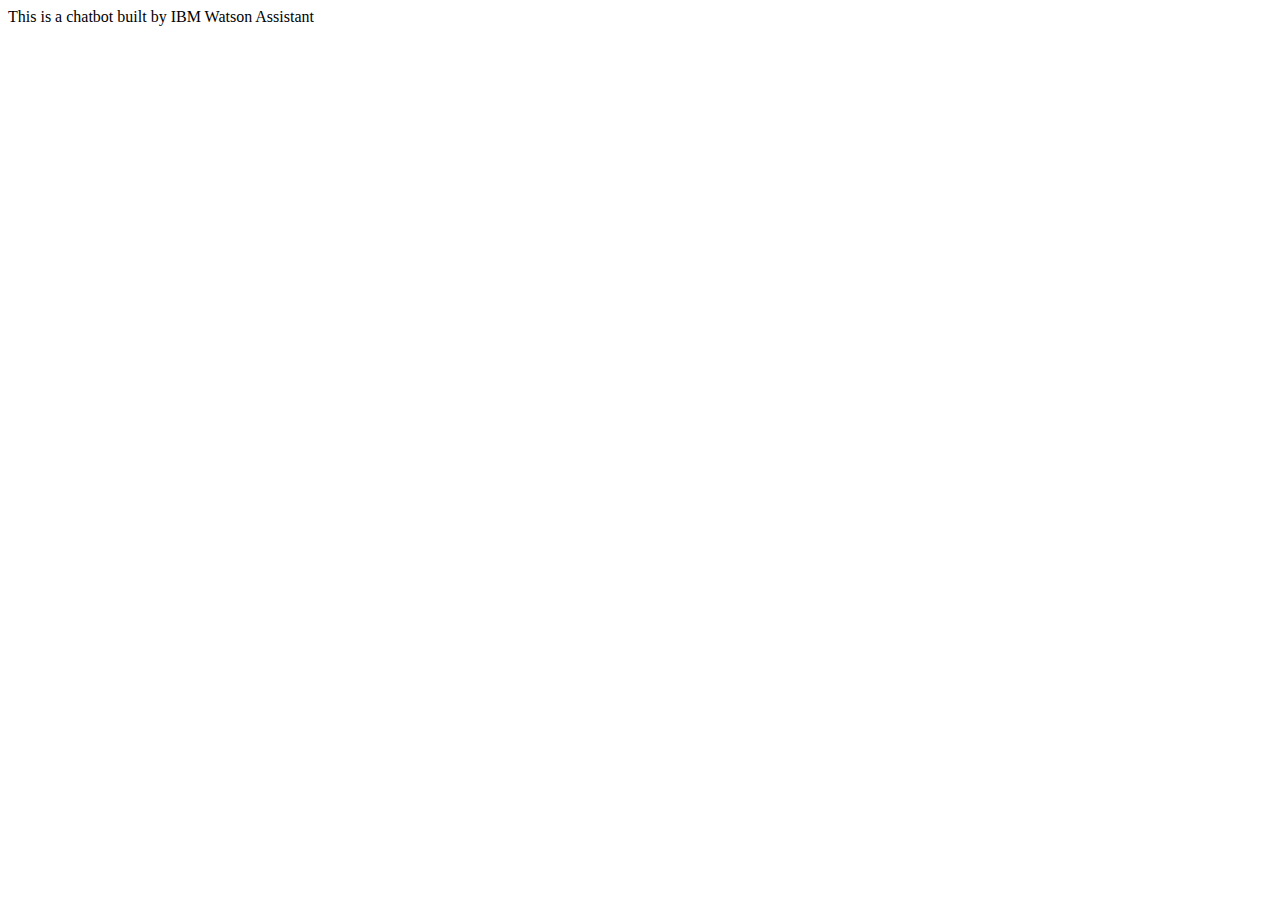
<file: Developing a Chatbot/script.html>
<!DOCTYPE HTML>
<html>
<head>
</head>
<body>
This is a chatbot built by IBM Watson Assistant
</body>
<script>
  window.watsonAssistantChatOptions = {
    integrationID: "1f3594a9-3ee5-4108-8ad7-9f9e44e08cab", // The ID of this integration.
    region: "au-syd", // The region your integration is hosted in.
    serviceInstanceID: "1dba74d5-4d27-4e96-b3fb-f62641622727", // The ID of your service instance.
    onLoad: function(instance) { instance.render(); }
  };
  setTimeout(function(){
    const t=document.createElement('script');
    t.src="https://web-chat.global.assistant.watson.appdomain.cloud/versions/" + (window.watsonAssistantChatOptions.clientVersion || 'latest') + "/WatsonAssistantChatEntry.js";
    document.head.appendChild(t);
  });
</script>
</html>
</file>
